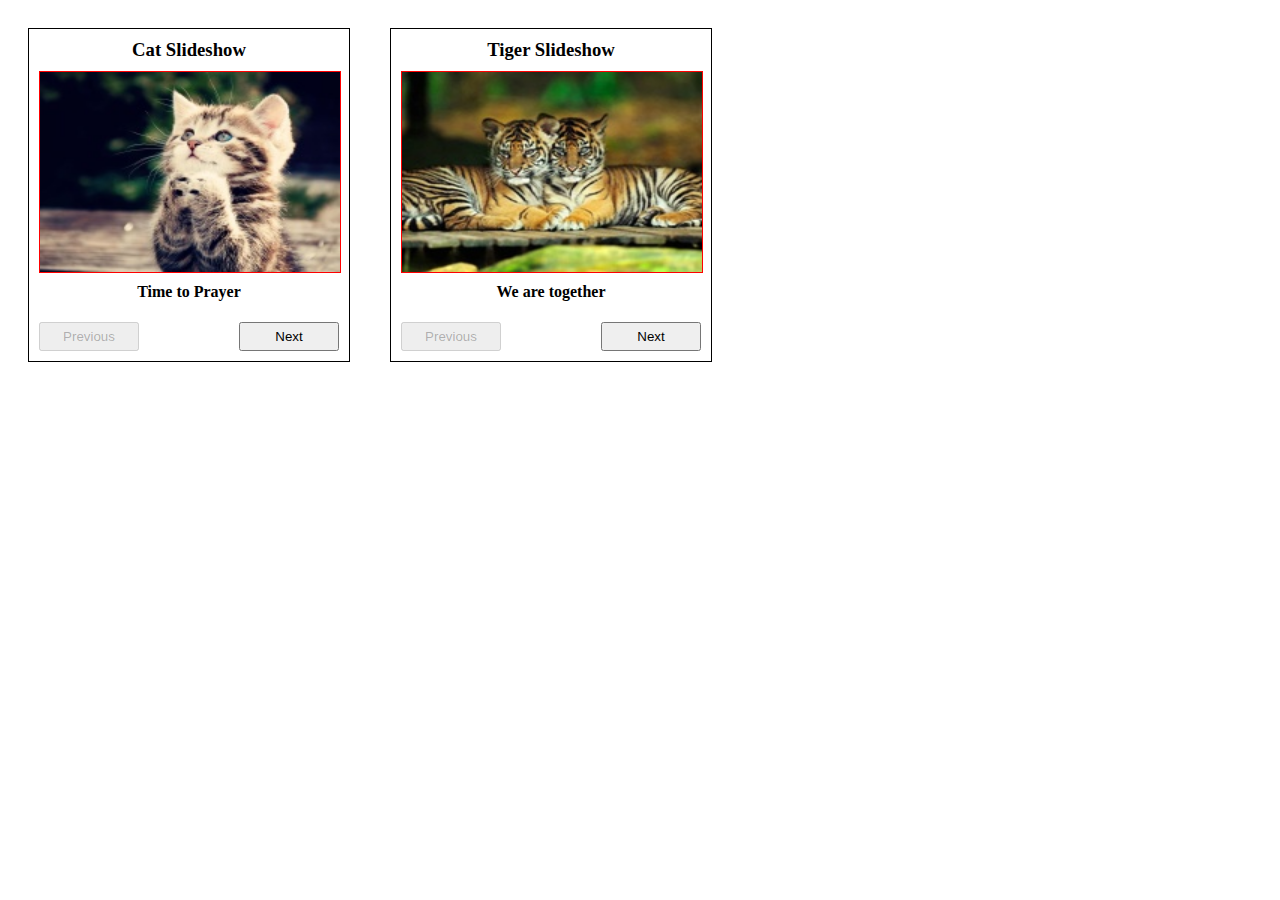
<file: UniCommerce/index.html>
<html>
<head>
    <title>Aritra Saha | Unicommerce Assignment</title>

    <link rel="stylesheet" type="text/css" href="style.css"/>

    <script type="text/javascript" src="slideshow.js"></script>
    <script type="text/javascript" src="init.js"></script>
</head>

<body onload="init()">
<div class="slideshow" id="cats"></div>
<div class="slideshow" id="tigers"></div>
<div class="clearfix"></div>
</body>
</html>
</file>
<file: UniCommerce/style.css>
.slideshow {
    margin: 20px;
    padding: 10px;
    width: 300px;
    border: 1px double black;
    float: left;
}

.slideshow .title {
    text-align: center;
    margin: 0px;
}

.slideshow img {
    margin-top: 10px;
    border: 1px solid red;
    height: 200px;
    width: 300px;
}

.slideshow .caption {
    text-align: center;
    margin-top: 10px;
}

.slideshow .toolbar {
    margin-top: 10px;
}

.slideshow .toolbar button {
    width: 100px;
    padding: 5px;
}

.clearfix {
    clear: both;
}
</file>
